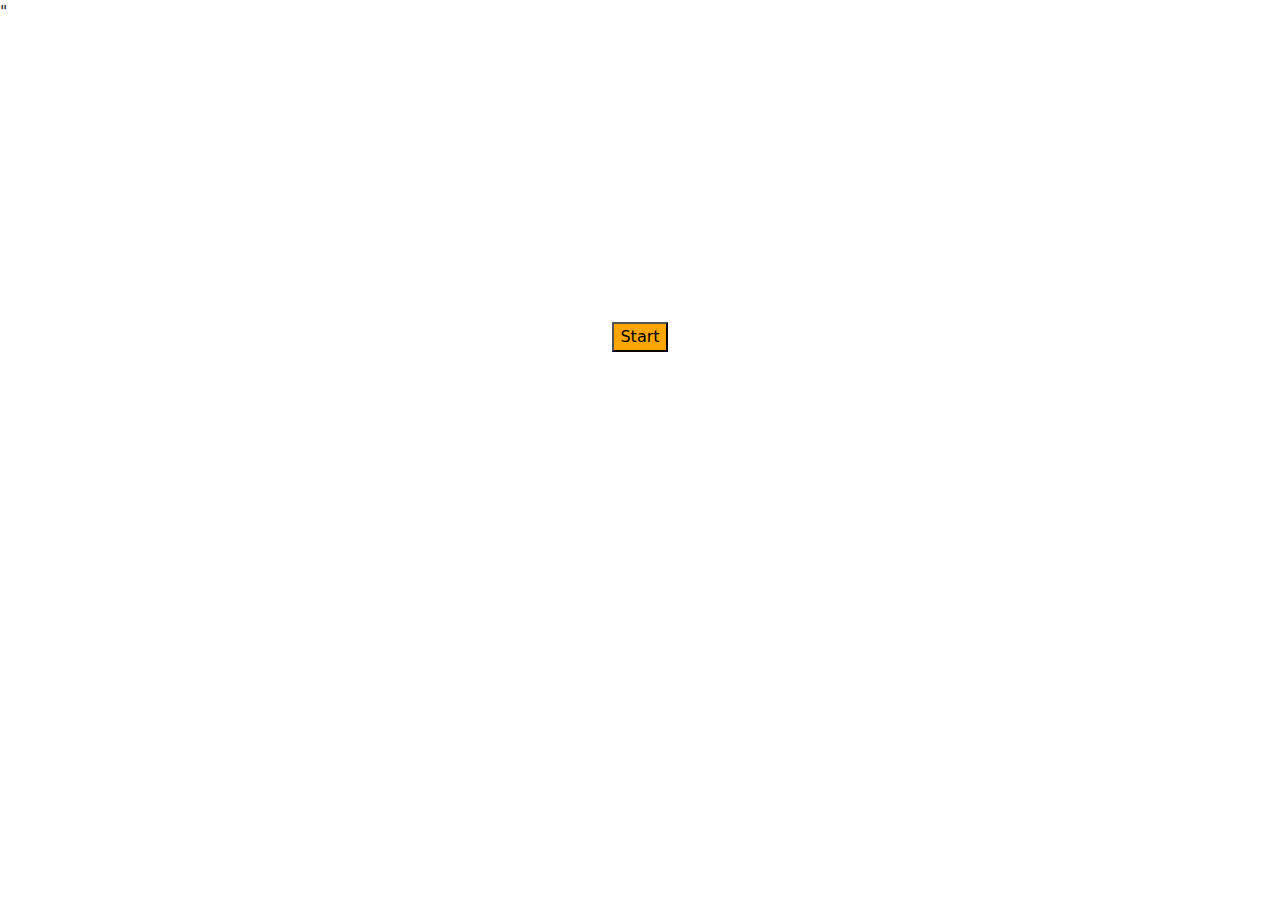
<file: index.html>
<!DOCTYPE html>
<html lang="en">
<head>
    <meta charset="UTF-8">
    <meta name="viewport" content="width=device-width, initial-scale=1.0">
    <title>Document</title>
    <link href="https://cdn.jsdelivr.net/npm/bootstrap@5.3.3/dist/css/bootstrap.min.css" rel="stylesheet" integrity="sha384-QWTKZyjpPEjISv5WaRU9OFeRpok6YctnYmDr5pNlyT2bRjXh0JMhjY6hW+ALEwIH" crossorigin="anonymous">"
    <script src="https://cdn.jsdelivr.net/npm/bootstrap@5.3.3/dist/js/bootstrap.bundle.min.js" integrity="sha384-YvpcrYf0tY3lHB60NNkmXc5s9fDVZLESaAA55NDzOxhy9GkcIdslK1eN7N6jIeHz" crossorigin="anonymous"></script>
    <link rel="stylesheet" href="todo.css">
</head>
<body>
    <div>
        <div class="container">
            <h1 class="main-heading">
                Todolist
            </h1>
            <p class="para1">
                Each day I will accomplish one thing on my todolist.
            </p>
            <h3 class="heading1">
                Read a Book
            </h3>
            <p class="para2">
                I don't think that the human race will survive the next thousand years,unless we spread into space.There are too many accident that can befall lige on a single planet.But I'm an optimist.
            </p>
            <div class="asb">
                <button class="abc">Start</button>
            </div>
            <p class="para3">Don't skip indroduction</p>
        </div>
    </div>
</body>
</html>
</file>
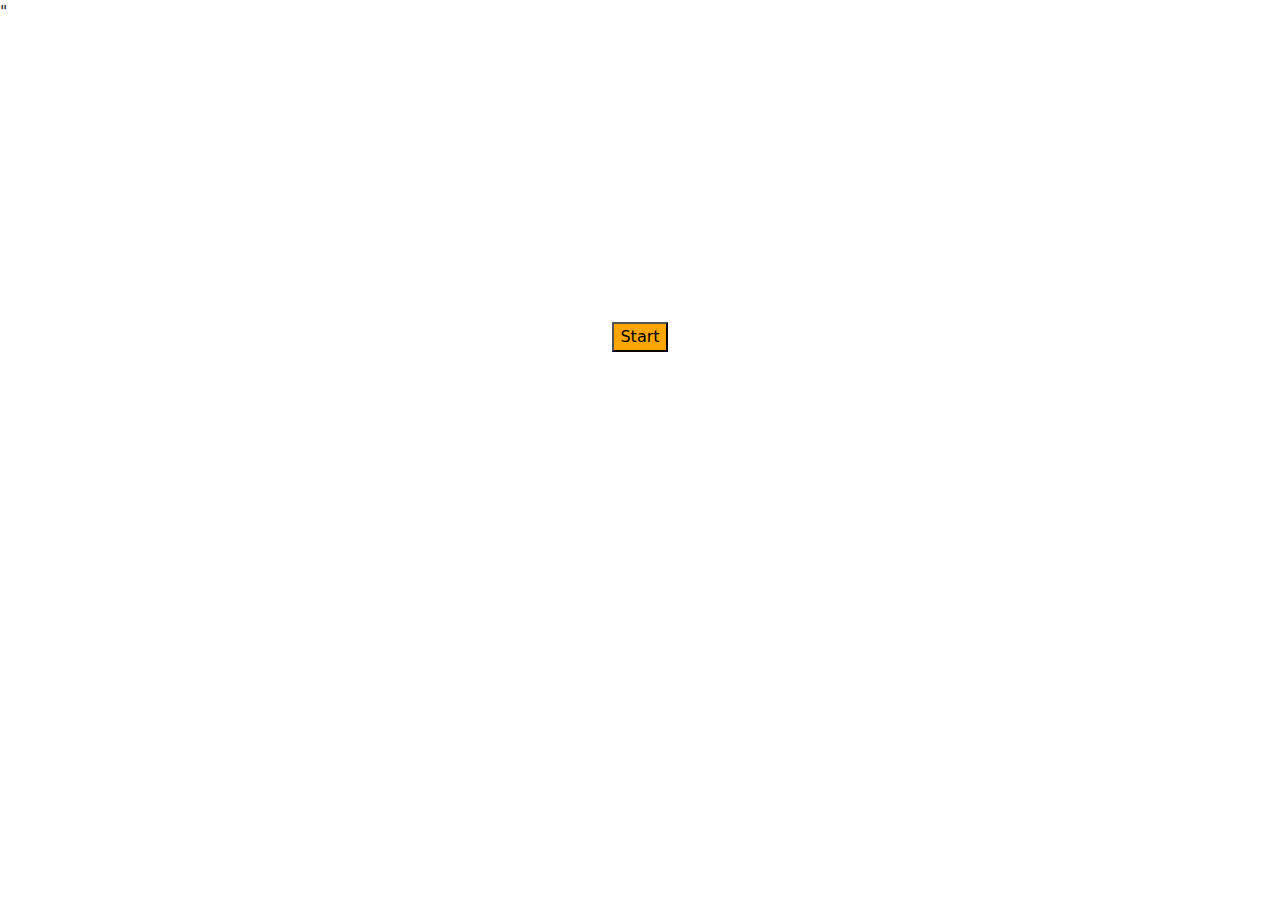
<file: todo.html>
<!DOCTYPE html>
<html lang="en">
<head>
    <meta charset="UTF-8">
    <meta name="viewport" content="width=device-width, initial-scale=1.0">
    <title>Document</title>
    <link href="https://cdn.jsdelivr.net/npm/bootstrap@5.3.3/dist/css/bootstrap.min.css" rel="stylesheet" integrity="sha384-QWTKZyjpPEjISv5WaRU9OFeRpok6YctnYmDr5pNlyT2bRjXh0JMhjY6hW+ALEwIH" crossorigin="anonymous">"
    <script src="https://cdn.jsdelivr.net/npm/bootstrap@5.3.3/dist/js/bootstrap.bundle.min.js" integrity="sha384-YvpcrYf0tY3lHB60NNkmXc5s9fDVZLESaAA55NDzOxhy9GkcIdslK1eN7N6jIeHz" crossorigin="anonymous"></script>
    <link rel="stylesheet" href="todo.css">
</head>
<body>
    <div>
        <div class="container">
            <h1 class="main-heading">
                Todolist
            </h1>
            <p class="para1">
                Each day I will accomplish one thing on my todolist.
            </p>
            <h3 class="heading1">
                Read a Book
            </h3>
            <p class="para2">
                I don't think that the human race will survive the next thousand years,unless we spread into space.There are too many accident that can befall lige on a single planet.But I'm an optimist.
            </p>
            <div class="asb">
                <button class="abc">Start</button>
            </div>
            <p class="para3">Don't skip indroduction</p>
        </div>
    </div>
</body>
</html>
</file>
<file: todo.css>
@import url('https://fonts.googleapis.com/css2?family=Bree+Serif&family=Caveat:wght@400;700&family=Lobster&family=Monoton&family=Open+Sans:ital,wght@0,400;0,700;1,400;1,700&family=Playfair+Display+SC:ital,wght@0,400;0,700;1,700&family=Playfair+Display:ital,wght@0,400;0,700;1,700&family=Roboto:ital,wght@0,400;0,700;1,400;1,700&family=Source+Sans+Pro:ital,wght@0,400;0,700;1,700&family=Work+Sans:ital,wght@0,400;0,700;1,700&display=swap');
.container{
    background-image: url("https://i.pinimg.com/236x/c1/28/7e/c1287e651bcc7225b40f95f7d14a9bb3.jpg");
    height: 700px;
    width:400px;
    background-repeat: no-repeat;
    background-size: cover;
    background-attachment: fixed;
    color:white;
}
.main-heading{
    text-align: center;
}

.heading1{
    text-align: start;
}
.asb{
    text-align: center;
}


.abc{
    background-color: orange;

}
.para1{
    padding-left: 4px;
    padding-right: 4px;
    text-align: center;
}

.para3{
    text-align: center;
    text-decoration: underline;
}
</file>
